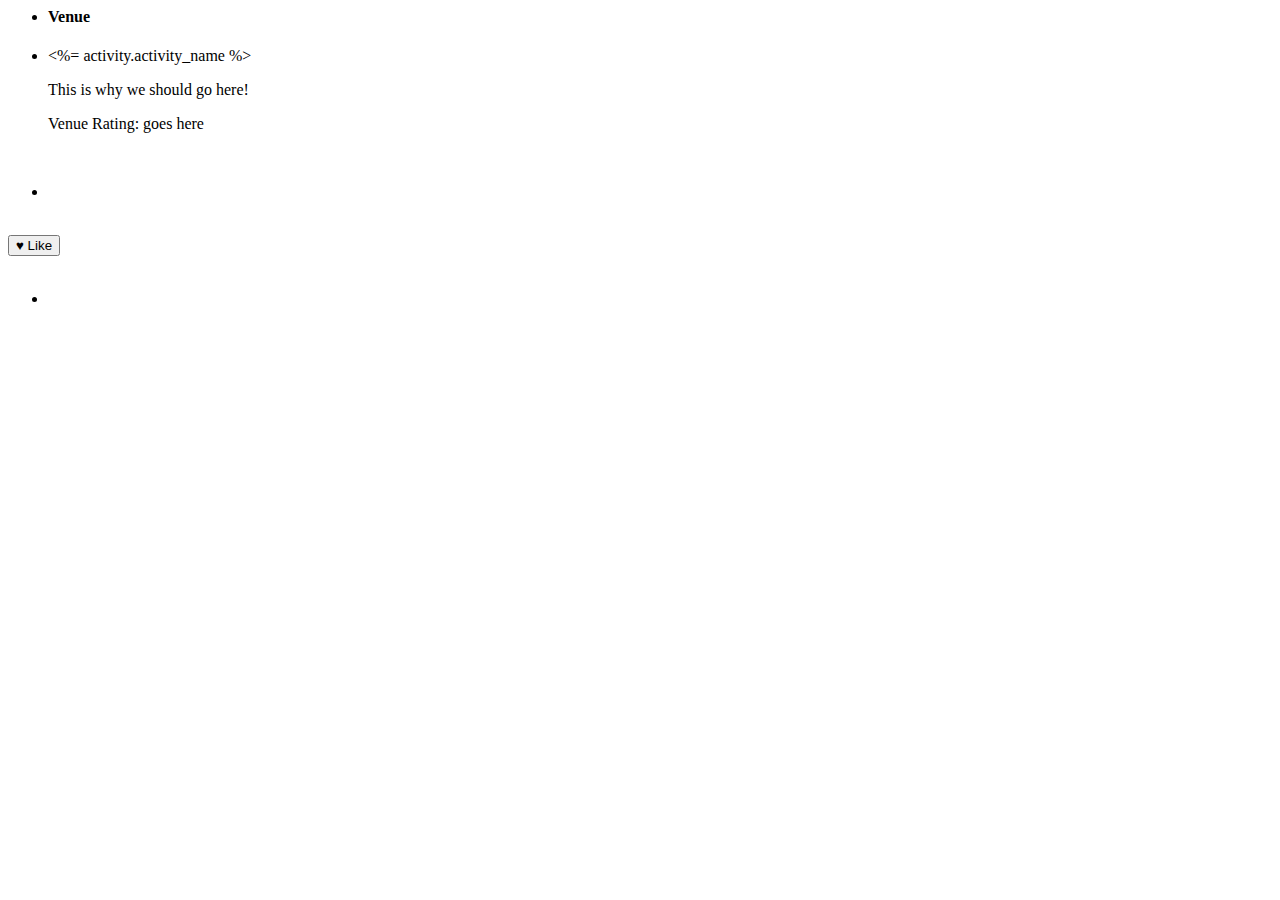
<file: templates/activity_page.html>
<!-- <!DOCTYPE html>
<html>
<head>
  <title>Activity Page</title>
  <link rel="stylesheet" type="text/css" href="https://cdnjs.cloudflare.com/ajax/libs/materialize/0.97.3/css/materialize.min.css">
  <link rel="stylesheet" type="text/css" href="../public/css/style.css">
  <script src="https://cdnjs.cloudflare.com/ajax/libs/jquery/2.1.4/jquery.min.js"></script>
  <script type="text/javascript" src="https://cdnjs.cloudflare.com/ajax/libs/materialize/0.97.3/js/materialize.min.js"></script>
</head>
<body> -->

  <main>
    <div class="everything">

      <div class="card-panel">
        <div class="venuechoice">
          <ul class="activitytile">
              
            <li><h4>Venue</h4></li>
          </ul> 
        </div>

        <ul class="collapsible" data-collapsible="accordion">
          <li>
            <div class="collapsible-header"><%= activity.activity_name %></div>
            <div class="collapsible-body">
              <p>This is why we should go here!</p>
              <p class="venue-rating">Venue Rating: goes here</p>
            </div>
          </li>
        </ul>
        <br>
        <div class="middle">
          <ul class="venuechoicepic">
            <li id="place-picture"></li>
          </ul>
          <br>
          <div id="buttonContainer" class="container">
            <input type="submit" value="&hearts; Like">
          </div>
          <br>
          <ul class="mappinpoint">
          <li id="place-map"></li>
          </ul>
        </div>
      </div>
    </div>
  </main>
<!-- </body>
</html> -->
</file>
<file: public/css/style.css>
body {
  background-color: #f2f2f2;
  /*margin: 0 auto;*/
  text-align: center;
}

.btn {
  background-color: #2ecc71;
}
.btn:hover {
  background-color: #27ae60;
}

.nav-wrapper {
  background-color: #2ecc71;
}
.side-nav {
  background-color: #f2f2f2;
}

#main {
  height: 500px;
}

.hidden {
  display: none;
}

img.responsive-img {
  height: 100px;
}



/*ben added for user page*/
#topbar {
  background-color: #2ecc71;
}

#bottombar {
  background-color: #2ecc71;
}

#copyright {
  background-color: #2ecc71;
}

.input-field col s12{
 color: #000;
}

body {
 display: flex;
 min-height: 100vh;
 flex-direction: column;
}

main {
 flex: 1 0 auto;
}

footer.page-footer {
  background-color: #2ecc71;
}

#righthalf {
  background-color: #2ecc71;
  width: 47%;
  border-radius: 5px;
  margin-left: 2%;
/*  margin-right: 1%;*/
  height: 200px;
  color: #fff;
}

#lefthalf {
  background-color: #2ecc71;
  width: 47%;
  border-radius: 5px;
/*  margin-right: 2%;*/
  margin-left: 2%;
  height: 200px;
  color: #fff;
}

.tile {
 position: relative;
 margin: 5px;
 color: #303030 ;
 background-color: #F8F8F8;
 border-color: 303030;
 border-radius: 50%;
 width: 300px;
 height: 300px; 
 margin: 0 auto;
}

p {
  color: #2ecc71;
  /*margin-left: 12%;*/
}

#name {
text-align: center;
margin-right: 11%;
}


/*added for activity page by ben*/

.collapsible {
  max-width: 500px;
  text-align: center;
  margin: 0 auto;
  border: 20px;
}

.venuechoicepic {
  height: 260px;
  width: 260px;
  background-color: #F8F8F8;
  margin: 0 auto;
  border-radius: 1%;
/*  margin: 20px;*/
}

.middle {
  margin: 0 auto;
}

h4 {
  text-align: center;
  color: #2ecc71;
}

.activitytile {

}

.timelimit {
  position: relative;
  margin: 5px;
  color: #303030 ;
  background-color: #F8F8F8;
  width: 100px;
  height: 50px; 
  margin: 0 auto;
}

.mappinpoint {
  height: 260px;
  width: 260px;
  background-color: #F8F8F8;
  margin: 0 auto;
  border-radius: 1%;
/*  margin: 20px;*/
}

.collapsible-header {
  color: #2ecc71;
}


/*buttons on activity page*/
#buttonContainer {
  text-align: center;
}

input[type=submit], button {
  border: 1px solid #2ecc71;
  border-radius: 5px;
  padding: 5px 15px;
  background: none;
  outline: none;
  cursor: pointer;
  font-weight: 450;
  width: 130px;
  color: #2ecc71;

}

input[type=submit]:hover {
  background: #2ecc71;
  color: #FFF;
}

input[type=submit]:active {
  background: #116611;
}


.nav-top-margin{
  margin-top: 30px;
}

.fa {
  font-size: 1.2rem;
}

/*nav .nav-wrapper > i{
  font-size: 1.2rem;
}*/

/*.mdi-navigation-menu:before {
    height: 30px;
}*/

.col {
  text-align: center;
  /*line-height: 200px;*/

}

.go-to-group-page {
  color: white;
  font-size: 20px;
}
</file>
